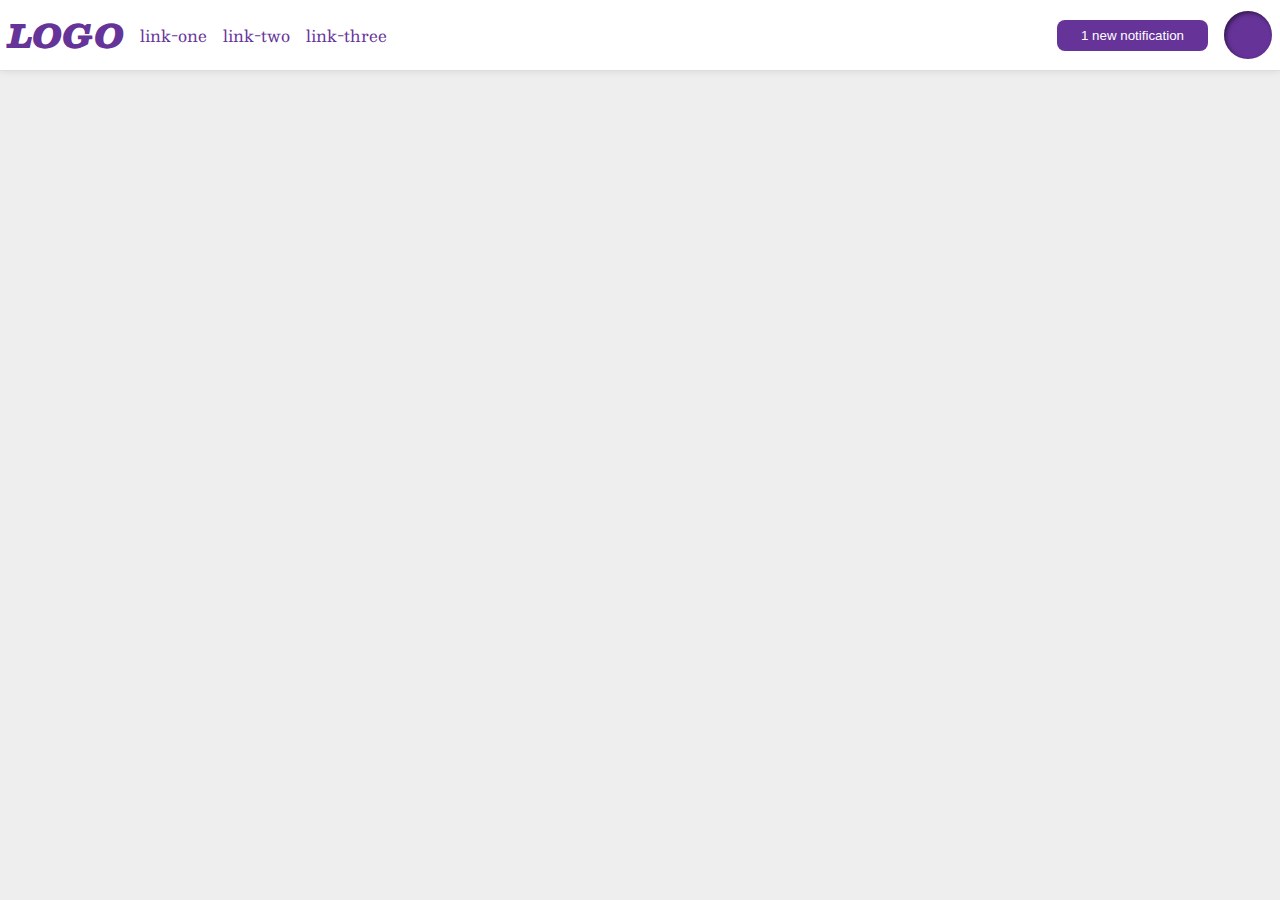
<file: flex/03-flex-header-2/index.html>
<!DOCTYPE html>
<html lang="en">
  <head>
    <meta charset="UTF-8">
    <meta http-equiv="X-UA-Compatible" content="IE=edge">
    <meta name="viewport" content="width=device-width, initial-scale=1.0">
    <title>Flex Header 2</title>
    <link rel="stylesheet" href="style.css">
  </head>
  <body>
    <div class="header">
      <div class="side">
        <div class="logo">
          LOGO
        </div>
        <ul class="links">
          <li><a href="google.com">link-one</a></li>
          <li><a href="google.com">link-two</a></li>
          <li><a href="google.com">link-three</a></li>
        </ul>
      </div>
      <div class="side">
        <button class="notifications">
          1 new notification
        </button>
        <div class="profile-image"></div>
      </div>
    </div>
  </body>
</html>
</file>
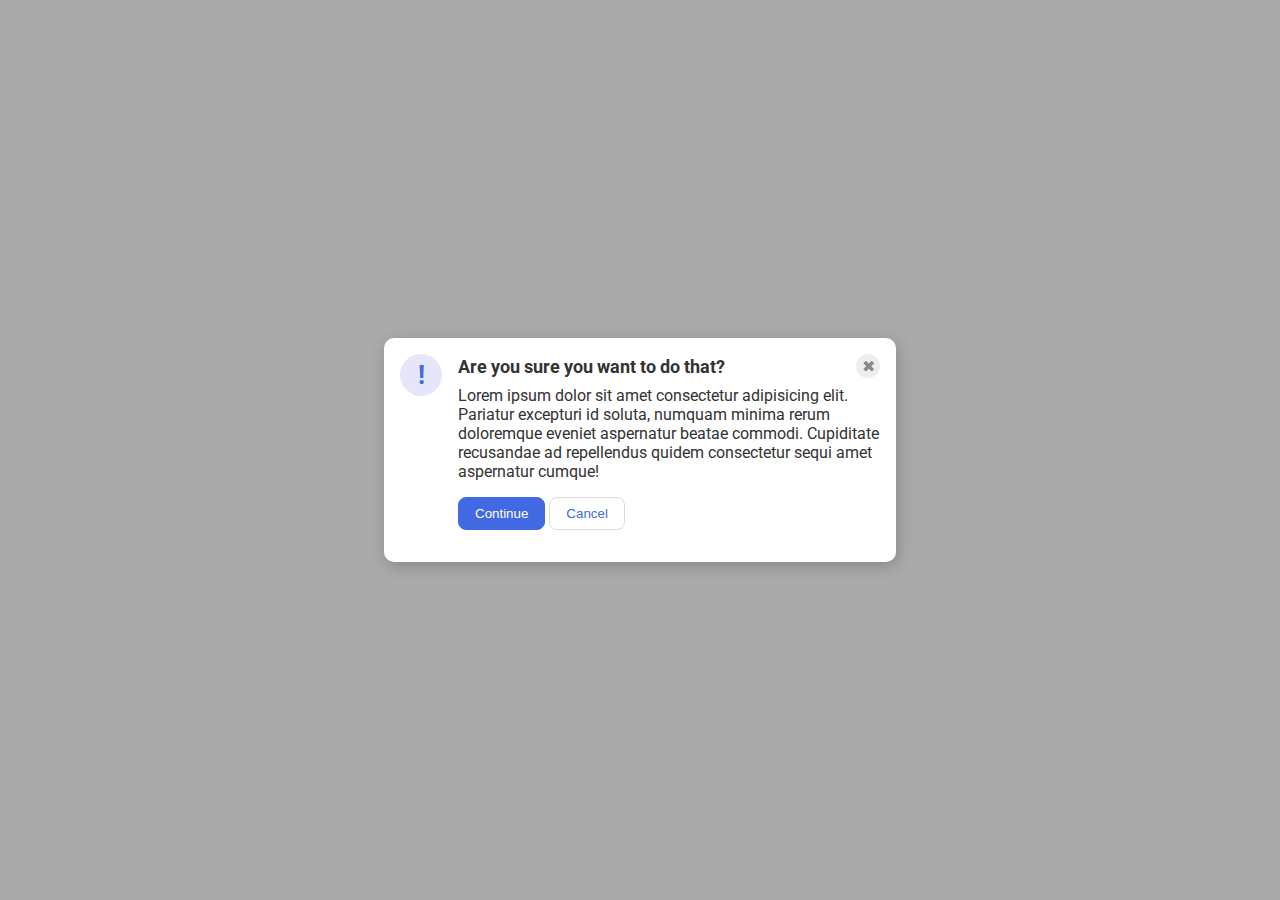
<file: flex/05-flex-modal/index.html>
<!DOCTYPE html>
<html lang="en">
  <head>
    <meta charset="UTF-8">
    <meta http-equiv="X-UA-Compatible" content="IE=edge">
    <meta name="viewport" content="width=device-width, initial-scale=1.0">
    <link rel="stylesheet" href="style.css">
    <title>Modal</title>
  </head>
  <body>
    <div class="modal">
      <div class="icon">!</div>
      <div class="text">
        <div class="header">Are you sure you want to do that?
          <div class="close-button">✖</div>
        </div>
        <div class="text">Lorem ipsum dolor sit amet consectetur adipisicing elit. Pariatur excepturi id soluta, numquam minima rerum doloremque eveniet aspernatur beatae commodi. Cupiditate recusandae ad repellendus quidem consectetur sequi amet aspernatur cumque!</div>
        <button class="continue">Continue</button>
        <button class="cancel">Cancel</button>
      </div>
    </div>
  </body>
</html>
</file>
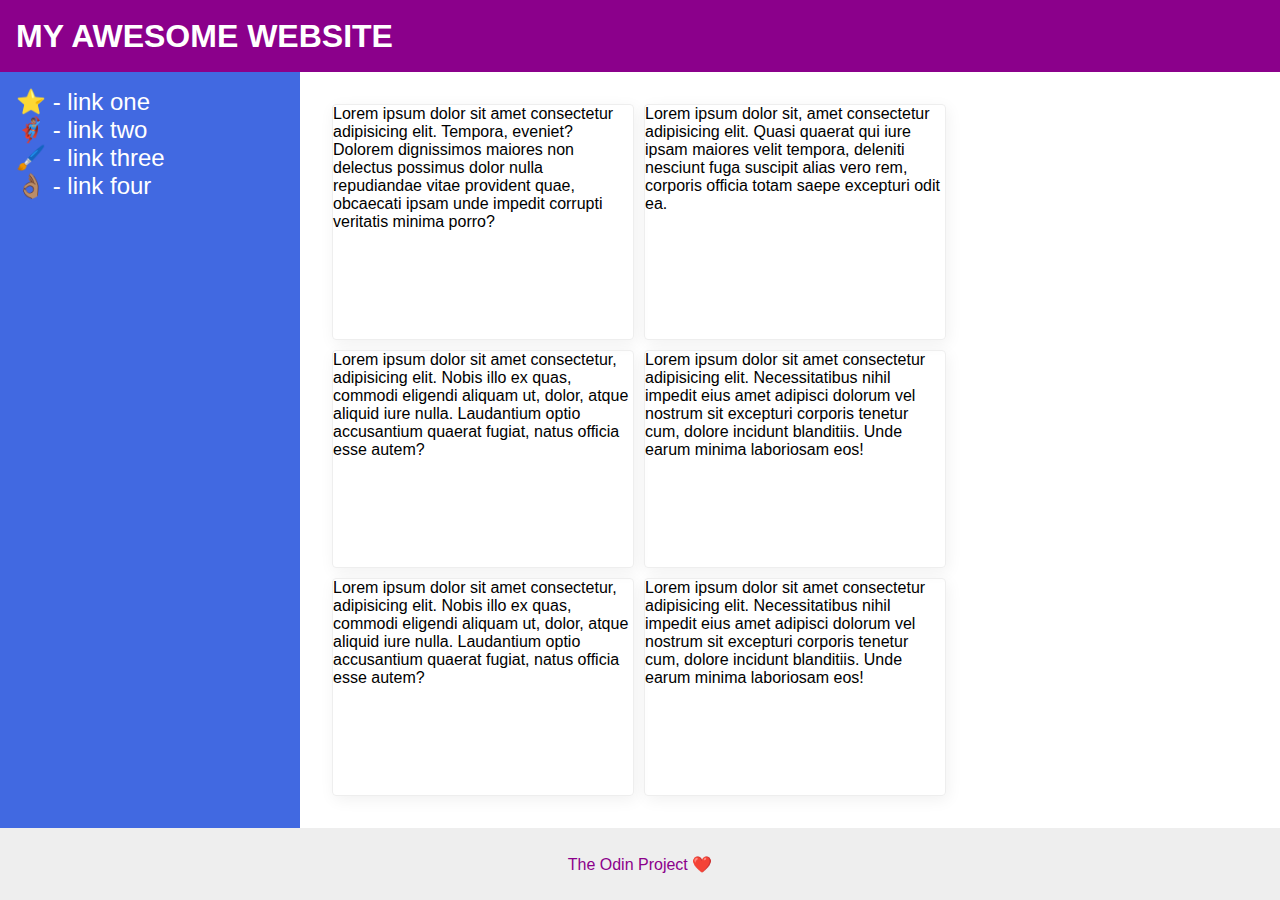
<file: flex/07-flex-layout-2/index.html>
<!DOCTYPE html>
<html lang="en">
  <head>
    <meta charset="UTF-8">
    <meta http-equiv="X-UA-Compatible" content="IE=edge">
    <meta name="viewport" content="width=device-width, initial-scale=1.0">
    <title>The Holy Grail</title>
    <link rel="stylesheet" href="style.css">
  </head>
  <body>
    <div class="header">
      MY AWESOME WEBSITE
    </div>
    
    <div class="content">
      <div class="sidebar">
        <ul>
          <li><a href="#">⭐ - link one</a></li>
          <li><a href="#">🦸🏽‍♂️ - link two</a></li>
          <li><a href="#">🖌️ - link three</a></li>
          <li><a href="#">👌🏽 - link four</a></li>
        </ul>
      </div>

      <div class="cards">
        <div class="card">Lorem ipsum dolor sit amet consectetur adipisicing elit. Tempora, eveniet? Dolorem dignissimos maiores non delectus possimus dolor nulla repudiandae vitae provident quae, obcaecati ipsam unde impedit corrupti veritatis minima porro?</div>
        <div class="card">Lorem ipsum dolor sit, amet consectetur adipisicing elit. Quasi quaerat qui iure ipsam maiores velit tempora, deleniti nesciunt fuga suscipit alias vero rem, corporis officia totam saepe excepturi odit ea.</div>
        <div class="card">Lorem ipsum dolor sit amet consectetur, adipisicing elit. Nobis illo ex quas, commodi eligendi aliquam ut, dolor, atque aliquid iure nulla. Laudantium optio accusantium quaerat fugiat, natus officia esse autem?</div>
        <div class="card">Lorem ipsum dolor sit amet consectetur adipisicing elit. Necessitatibus nihil impedit eius amet adipisci dolorum vel nostrum sit excepturi corporis tenetur cum, dolore incidunt blanditiis. Unde earum minima laboriosam eos!</div>
        <div class="card">Lorem ipsum dolor sit amet consectetur, adipisicing elit. Nobis illo ex quas, commodi eligendi aliquam ut, dolor, atque aliquid iure nulla. Laudantium optio accusantium quaerat fugiat, natus officia esse autem?</div>
        <div class="card">Lorem ipsum dolor sit amet consectetur adipisicing elit. Necessitatibus nihil impedit eius amet adipisci dolorum vel nostrum sit excepturi corporis tenetur cum, dolore incidunt blanditiis. Unde earum minima laboriosam eos!</div>
      </div>
    </div>
      
    <div class="footer">
      The Odin Project ❤️
    </div>
  </body>
</html>
</file>
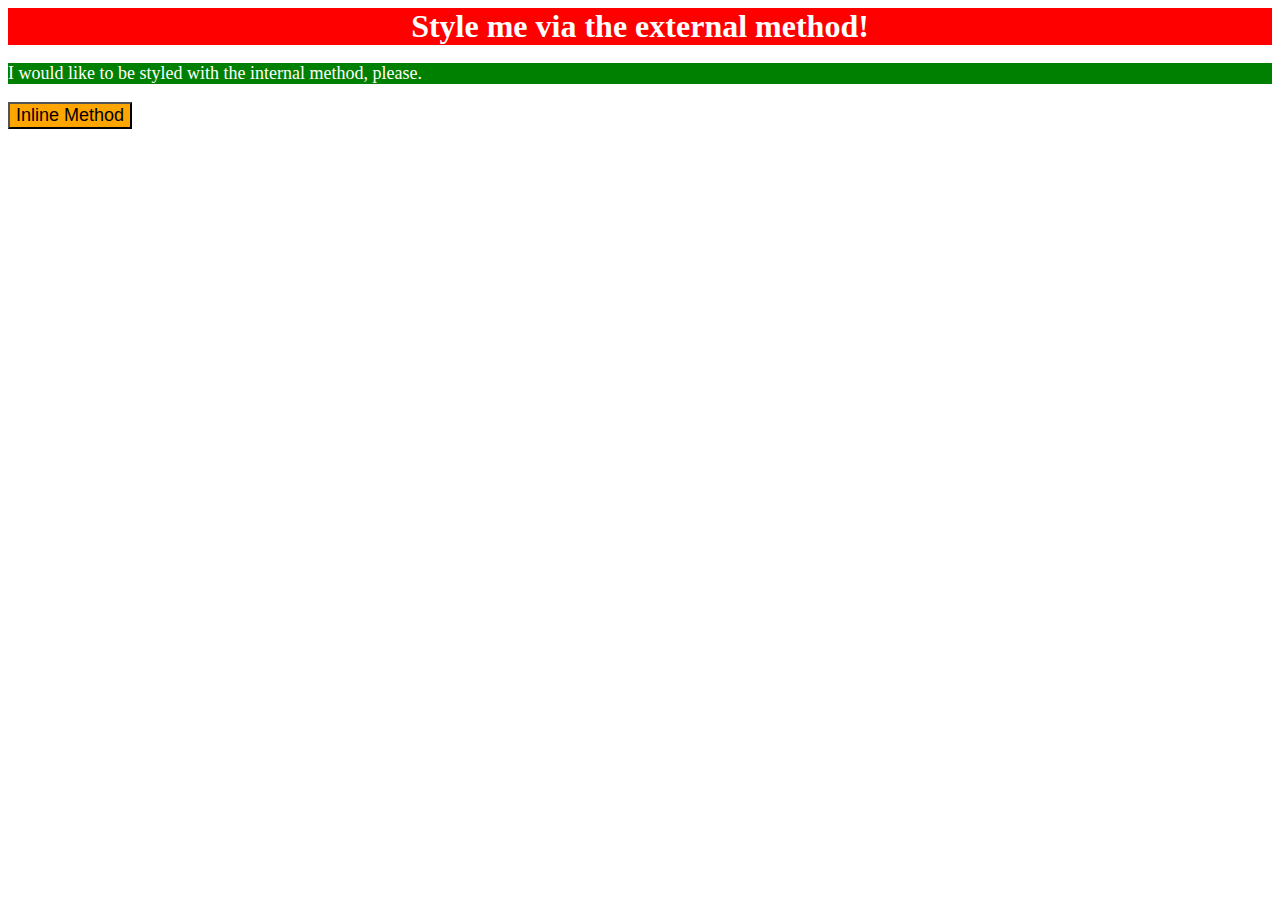
<file: foundations/01-css-methods/index.html>
<!DOCTYPE html>
<html lang="en">
  <head>

    <meta charset="UTF-8">
    <meta http-equiv="X-UA-Compatible" content="IE=edge">
    <meta name="viewport" content="width=device-width, initial-scale=1.0">

    <link rel="stylesheet" href="css/styles.css">

    <style>
      
      p {
        background-color: green;
        color: white;
        font-size: 18px;
      }

    </style>

    <title>Methods for Adding CSS</title>
  </head>
  <body>
    <div>Style me via the external method!</div>
    <p>I would like to be styled with the internal method, please.</p>
    <button style="background-color: orange; font-size: 18px">Inline Method</button>
  </body>
</html>
</file>
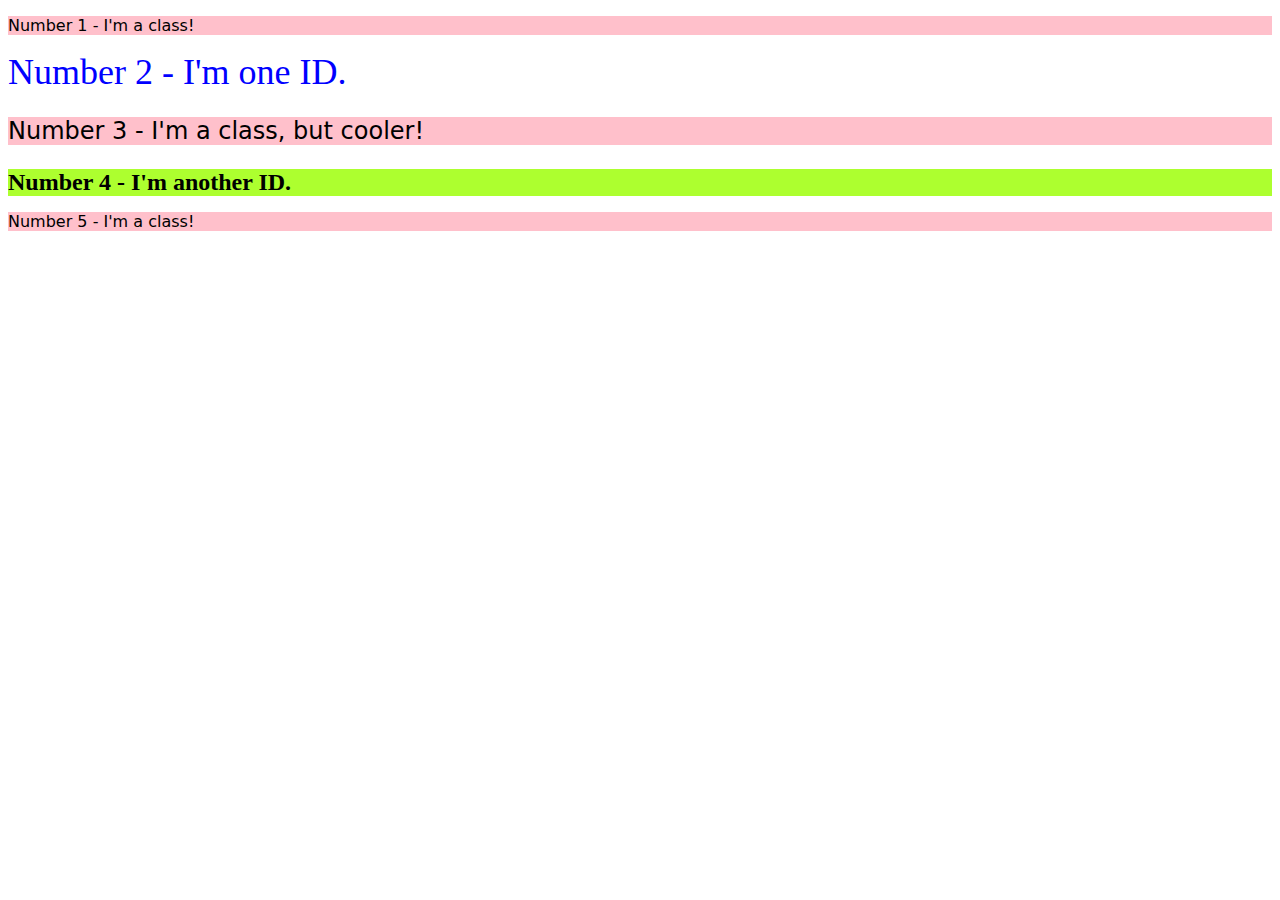
<file: foundations/02-class-id-selectors/index.html>
<!DOCTYPE html>
<html lang="en">
  <head>
    <meta charset="UTF-8">
    <meta http-equiv="X-UA-Compatible" content="IE=edge">
    <meta name="viewport" content="width=device-width, initial-scale=1.0">
    <title>Class and ID Selectors</title>
    <link rel="stylesheet" href="style.css">
  </head>
  <body>
    <p class="odd">Number 1 - I'm a class!</p>
    <div id="two">Number 2 - I'm one ID.</div>
    <p class="odd" id="three">Number 3 - I'm a class, but cooler!</p>
    <div id="four">Number 4 - I'm another ID.</div>
    <p class="odd">Number 5 - I'm a class!</p>
  </body>
</html>
</file>
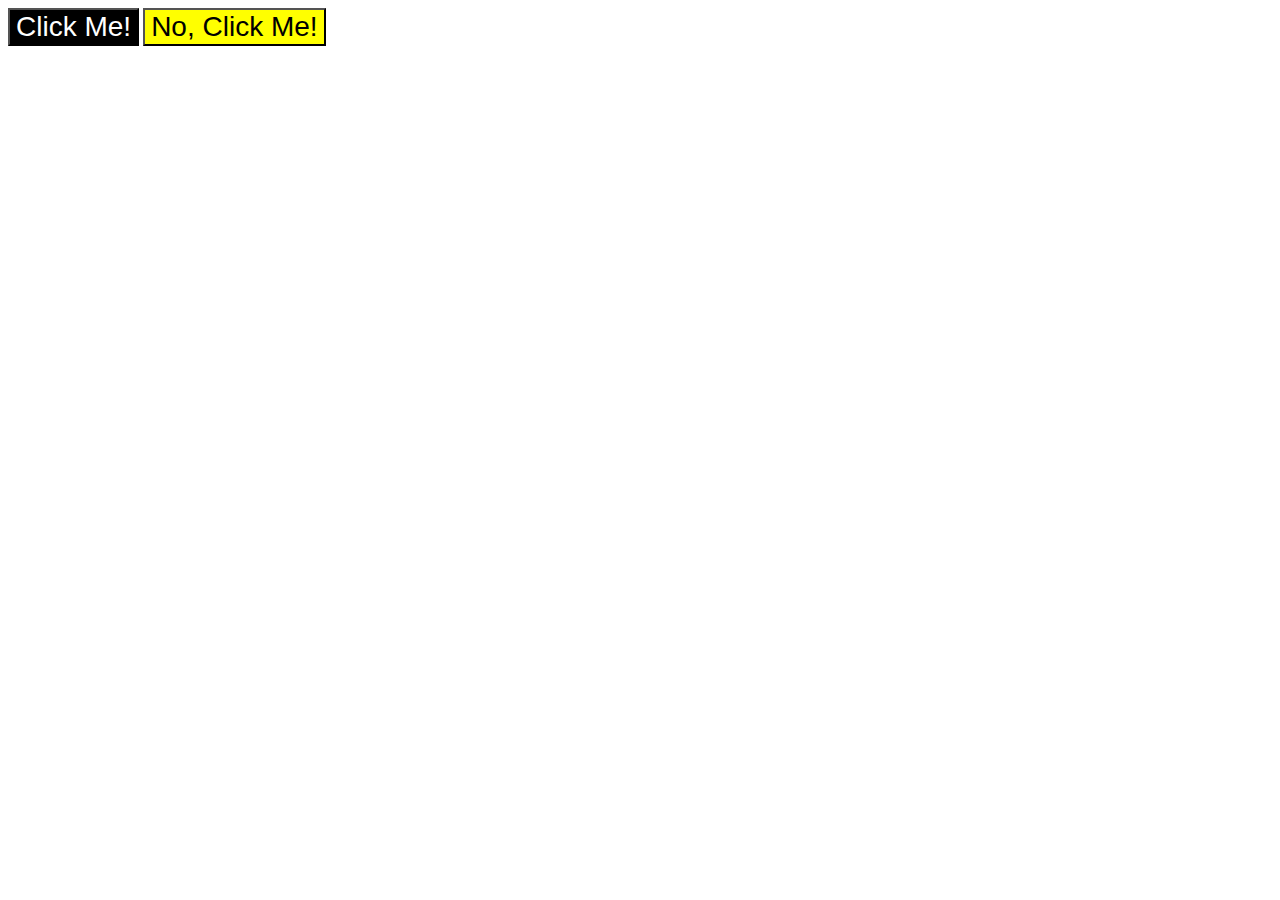
<file: foundations/03-grouping-selectors/index.html>
<!DOCTYPE html>
<html lang="en">
  <head>
    <meta charset="UTF-8">
    <meta http-equiv="X-UA-Compatible" content="IE=edge">
    <meta name="viewport" content="width=device-width, initial-scale=1.0">
    <title>Grouping Selectors</title>
    <link rel="stylesheet" href="style.css">
  </head>
  <body>
    <button class="first">Click Me!</button>
    <button class="second">No, Click Me!</button>
  </body>
</html>
</file>
<file: flex/03-flex-header-2/style.css>
/* this is some magical font-importing.  
you'll learn about it later. */
@import url('https://fonts.googleapis.com/css2?family=Besley:ital,wght@0,400;1,900&display=swap');

* {
  padding: 0;
  margin: 0;
}

body {
  margin: 0;
  background: #eee;
  font-family: Besley, serif;
}

.header {
  background: white;
  border-bottom: 1px solid #ddd;
  box-shadow: 0 0 8px rgba(0,0,0,.1);
  display: flex;
  justify-content: space-between;
  padding: 8px
}

.profile-image {
  background: rebeccapurple;
  box-shadow: inset 2px 2px 4px rgba(0,0,0,.5);
  border-radius: 50%;
  width: 48px;
  height: 48px;
}

.logo {
  color: rebeccapurple;
  font-size: 32px;
  font-weight: 900;
  font-style: italic;
}

button {
  border: none;
  border-radius: 8px;
  background: rebeccapurple;
  color: white;
  padding: 8px 24px;
}

a {
  /* this removes the line under our links */
  text-decoration: none;
  color: rebeccapurple;
}

ul {
  list-style-type: none;
  display: flex;
  gap: 16px;
}

.side {
  display: flex;
  align-items: center;
  gap: 16px;
}
</file>
<file: flex/05-flex-modal/style.css>
@import url('https://fonts.googleapis.com/css2?family=Roboto:wght@400;700&display=swap');

html, body {
  height: 100%;
}

body {
  font-family: Roboto, sans-serif;
  margin: 0;
  background: #aaa;
  color: #333;
  /* I'll give you this one for free lol */
  display: flex;
  align-items: center;
  justify-content: center;
}

.modal {
  background: white;
  width: 480px;
  border-radius: 10px;
  box-shadow: 2px 4px 16px rgba(0,0,0,.2);
  padding: 16px;
  display: flex;
  gap: 16px;
}

.icon {
  color: royalblue;
  font-size: 26px;
  font-weight: 700;
  background: lavender;
  width: 42px;
  height: 42px;
  border-radius: 50%;
  display: flex;
  align-items: center;
  justify-content: center;
  flex-shrink: 0;
}

.close-button {
  background: #eee;
  border-radius: 50%;
  color: #888;
  font-weight: 400;
  font-size: 16px;
  height: 24px;
  width: 24px;
  display: flex;
  align-items: center;
  justify-content: center;
}

button {
  padding: 8px 16px;
  border-radius: 8px;
}

button.continue {
  background: royalblue;
  border: 1px solid royalblue;
  color: white;
}

button.cancel {
  background: white;
  border: 1px solid #ddd;
  color: royalblue;
}

.text {
  margin-bottom: 16px;
}

.header {
  font-size: 18px;
  font-weight: bold;
  display: flex;
  justify-content: space-between;
  align-items: center;
  margin-bottom: 8px;
}
</file>
<file: flex/07-flex-layout-2/style.css>
* {
  margin: 0;
  padding: 0;
}

body {
  font-family: -apple-system, BlinkMacSystemFont, 'Segoe UI', Roboto, Oxygen, Ubuntu, Cantarell, 'Open Sans', 'Helvetica Neue', sans-serif;
  margin: 0;
  min-height: 100vh;
  display: flex;
  flex-direction: column;
}

.header {
  height: 72px;
  background: darkmagenta;
  color: white;
  font-weight: 900;
  font-size: 32px;
  display: flex;
  align-items: center;
  padding-left: 16px;
}

.footer {
  height: 72px;
  background: #eee;
  color: darkmagenta;
  display: flex;
  justify-content: center;
  align-items: center;
}

.sidebar {
  width: 300px;
  background: royalblue;
  box-sizing: border-box;
  height: auto;
  padding: 16px;
  flex-shrink: 0;
}

.card {
  border: 1px solid #eee;
  box-shadow: 2px 4px 16px rgba(0,0,0,.06);
  border-radius: 4px;
  max-width: 300px;
}

.content {
  display: flex;
  flex: auto;
}

a {
  font-size: 24px;
  color: white;
  text-decoration-line: none;
}

ul {
  list-style: none;
}

.cards {
  padding: 32px;
  display: flex;
  flex-wrap: wrap;
  gap: 10px
}
</file>
<file: foundations/01-css-methods/css/styles.css>
/* styles.css */

div {
    background-color: red;
    color: white;
    font-size: 32px;
    font-weight: bold;
    text-align: center;
}
</file>
<file: foundations/02-class-id-selectors/style.css>
.odd {
    background-color: #ffc0cb;
    font-family: Verdana, "DejaVu Sans", sans-serif;
}

#two {
    color: #0000ff;
    font-size: 36px;
}

#three {
    font-size: 24px;
}

#four {
    background-color: #adff2f;
    font-size: 24px;
    font-weight: bold;
}
</file>
<file: foundations/03-grouping-selectors/style.css>
.first {
    background-color: black;
    color: white;
}

.second {
    background-color: yellow;
}

.first,
.second {
    font-family: Helvetica, "Times New Roman", sans-serif;
    font-size: 28px;
}
</file>
